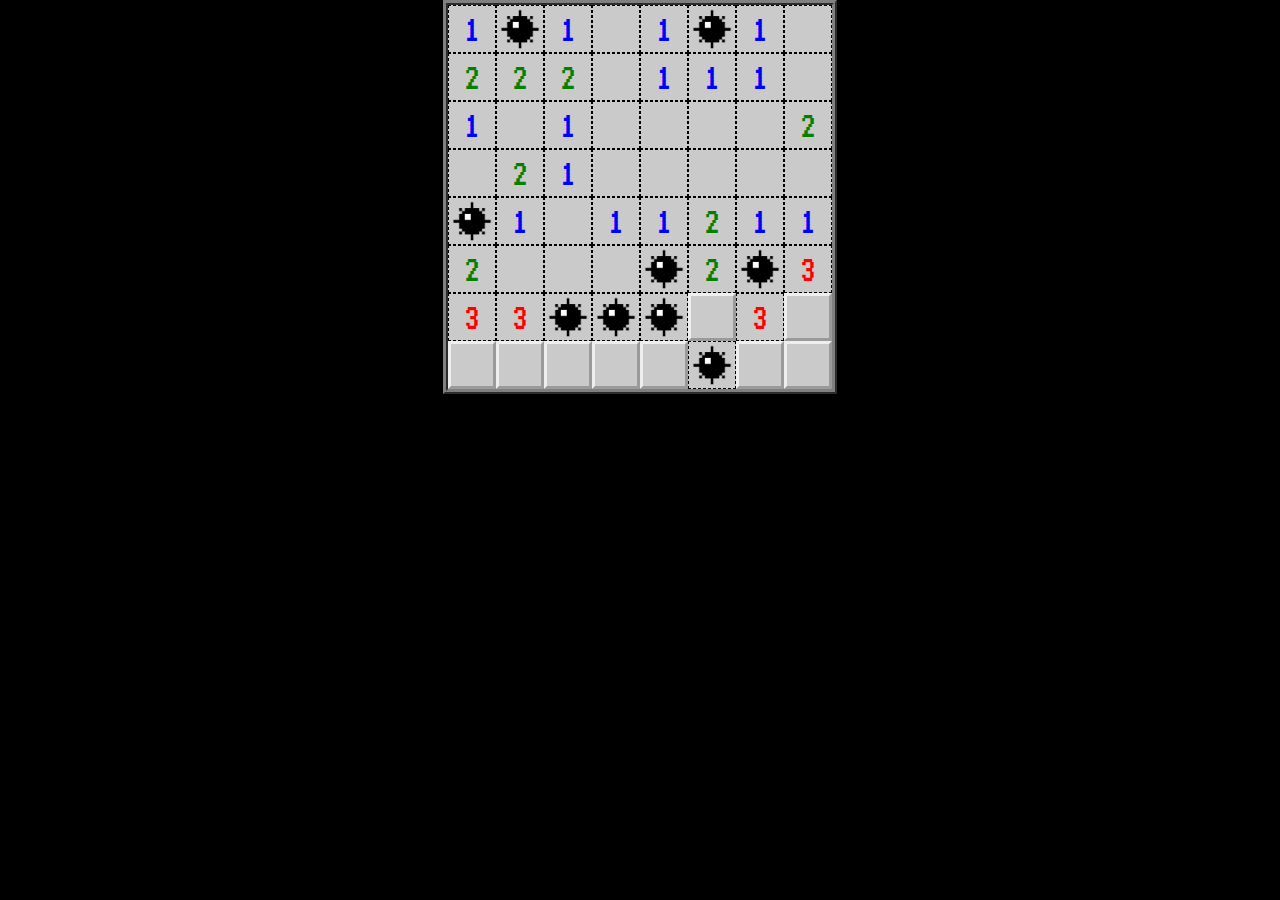
<file: index.html>
<!DOCTYPE html>
<html lang="en">
<head>
    <meta charset="UTF-8">
    <meta http-equiv="X-UA-Compatible" content="IE=edge">
    <meta name="viewport" content="width=device-width, initial-scale=1.0">
    <link rel="stylesheet" href="style.css">
    <title>Document</title>
</head>
<body>

   
    <section class="field">
        <div class="one">1</div>
        <div class="bomb"> <img src="img/bomb.png" alt="bombe"></div>
        <div class="one">1</div>
        <div class="checked"></div>
        <div class="one">1</div>
        <div class="bomb"> <img src="img/bomb.png" alt="bombe"></div>
        <div class="one">1</div>
        <div class="checked"></div>
        <div class="two">2</div>
        <div class="two">2</div>
        <div class="two">2</div>
        <div class="checked"></div>
        <div class="one">1</div>
        <div class="one">1</div>
        <div class="one">1</div>
        <div class="checked"></div>
        <div class="one">1</div>
        <div class="checked"></div>
        <div class="one">1</div>
        <div class="checked"></div>
        <div class="checked"></div>
        <div class="checked"></div>
        <div class="checked"></div>
        <div class="two">2</div>
        <div class="checked"></div>
        <div class="two">2</div>
        <div class="one">1</div>
        <div class="checked"></div>
        <div class="checked"></div>
        <div class="checked"></div>
        <div class="checked"></div>
        <div class="checked"></div>
        <div class="bomb"> <img src="img/bomb.png" alt="bombe"></div>
        <div class="one">1</div>
        <div class="checked"></div>
        <div class="one">1</div>
        <div class="one">1</div>
        <div class="two">2</div>
        <div class="one">1</div>
        <div class="one">1</div>
        <div class="two">2</div>
        <div class="checked"></div>
        <div class="checked"></div>
        <div class="checked"></div>
        <div class="bomb"> <img src="img/bomb.png" alt="bombe"></div>
        <div class="two">2</div>
        <div class="bomb"> <img src="img/bomb.png" alt="bombe"></div>
        <div class="three">3</div>
        <div class="three">3</div>
        <div class="three">3</div>
        <div class="bomb"> <img src="img/bomb.png" alt="bombe"></div>
        <div class="bomb"> <img src="img/bomb.png" alt="bombe"></div>
        <div class="bomb"> <img src="img/bomb.png" alt="bombe"></div>  
        <div class="unchecked"></div>
        <div class="three">3</div>
        <div class="unchecked"></div>
        <div class="unchecked"></div>
        <div class="unchecked"></div>
        <div class="unchecked"></div>
        <div class="unchecked"></div>
        <div class="unchecked"></div>
        <div class="bomb"> <img src="img/bomb.png" alt="bombe"></div>
        <div class="unchecked"></div>
        <div class="unchecked"></div>   
    </section>

</body>
</html>
</file>
<file: style.css>
@import url('https://fonts.googleapis.com/css2?family=VT323&display=swap');

* {
    box-sizing: border-box;
    padding: 0px;
    margin: 0px;
    font-size: 40px;
    font-family: 'VT323', monospace;
} 

body{
    background-color: black;

}

section{
    display: flex;
    flex-wrap: wrap;
margin: auto;
    background-color: #cacaca;
    width:394px;
    height: 394px;
    border:5px ridge grey;
}
div{
    display: flex;
    align-items: center;
    justify-content: center;
    width: 48px;
    height: 48px;
    border: 1px dashed black;
}
.one{
    color: blue;
    
}
.two{
    color: green;
    
    
}
.three{
    color:red
    
}
.unchecked{
     border: outset;
}


div img{
    width: 40px;
    height: 40px;
}
</file>
